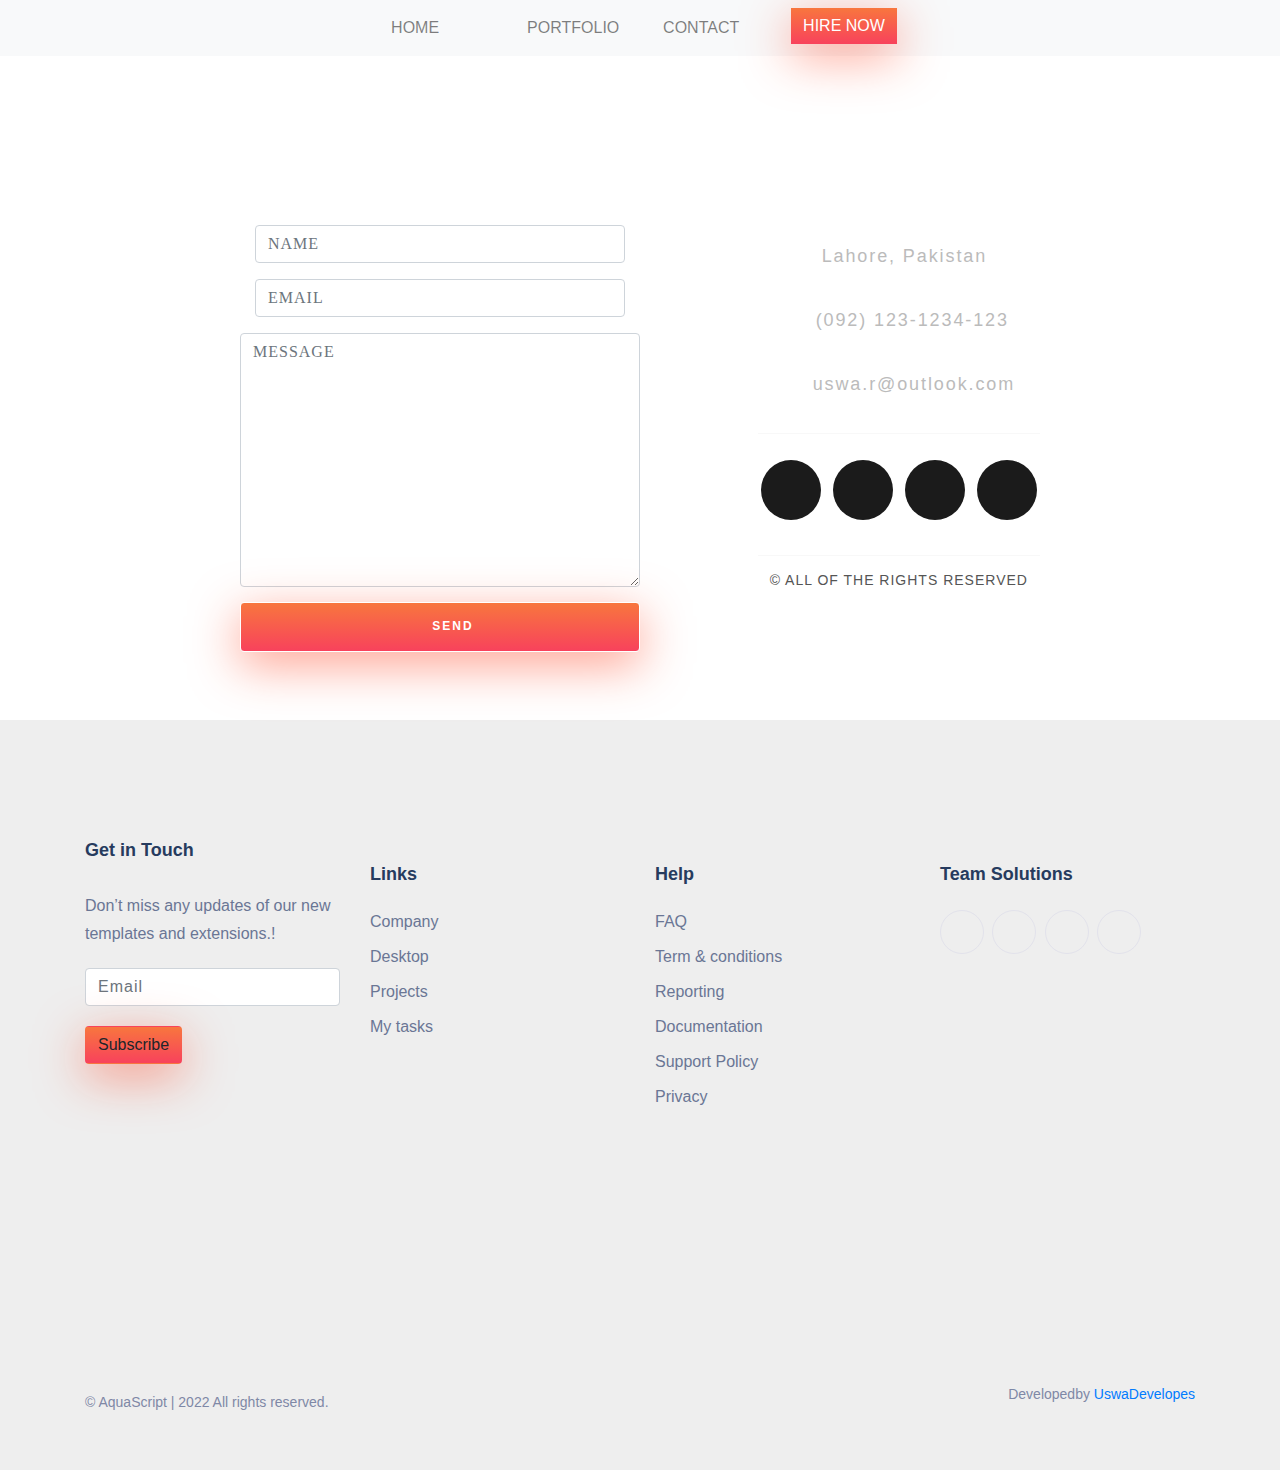
<file: contact.html>
<!DOCTYPE html>
<html lang="en">

<head>
    <meta charset="UTF-8">
    <meta http-equiv="X-UA-Compatible" content="IE=edge">
    <meta name="viewport" content="width=device-width, initial-scale=1.0">
    <title>contact</title>
    <link rel="stylesheet" href="contact.css">
    <link rel="stylesheet" href="style.css">
    <link rel="stylesheet" href="index.html">
    <link rel="stylesheet" href="https://cdn.jsdelivr.net/npm/bootstrap@5.2.0/dist/css/bootstrap.min.css">
    <link rel="stylesheet" href="https://cdn.jsdelivr.net/npm/bootstrap@5.2.0/dist/js/bootstrap.bundle.min.js">
    <link rel="stylesheet" href="https://cdn.jsdelivr.net/npm/bootstrap@4.0.0/dist/css/bootstrap.min.css" integrity="sha384-Gn5384xqQ1aoWXA+058RXPxPg6fy4IWvTNh0E263XmFcJlSAwiGgFAW/dAiS6JXm" crossorigin="anonymous">
</head>

<body>

    <nav class="navbar navbar-expand-md navbar-light bg-light">
        <div class="container">
            <a class="navbar-brand d-md-none d-xs-block py-3" href="#">
                AquaScript
            </a>
            <button class="navbar-toggler" type="button" data-bs-toggle="collapse" data-bs-target="#navbarNavDropdown" aria-controls="navbarNavDropdown" aria-expanded="false" aria-label="Toggle navigation">
      <span class="navbar-toggler-icon"></span>
    </button>

            <div class="collapse navbar-collapse" id="navbarNavDropdown">
                <ul class="navbar-nav mx-auto">
                    <li class="nav-item">
                        <a class="nav-link mx-2" aria-current="page" href="index.html">HOME</a>
                    </li>
                    <li class="nav-item">
                        <a class="nav-link mx-2" href="#">PORTFOLIO</a>
                    </li>
                    <li class="nav-item">
                        <a class="nav-link mx-2" href="contact.html">CONTACT</a>
                    </li>
                    <li class="nav-item">
                        <a id="btn" class="btn mx-2 btn rounded-0 btn-danger" href="#">HIRE NOW</a>
                    </li>
                </ul>
            </div>
        </div>
    </nav>








    <section id="contact">

        <h1 class="section-header">Contact</h1>

        <div class="contact-wrapper">

            <!-- Left contact page -->

            <form id="contact-form" class="form-horizontal" role="form">

                <div class="form-group">
                    <div class="col-sm-12">
                        <input type="text" class="form-control" id="name" placeholder="NAME" name="name" value="" required>
                    </div>
                </div>

                <div class="form-group">
                    <div class="col-sm-12">
                        <input type="email" class="form-control" id="email" placeholder="EMAIL" name="email" value="" required>
                    </div>
                </div>

                <textarea class="form-control" rows="10" placeholder="MESSAGE" name="message" required></textarea>

                <button class="btn btn-primary send-button" id="submit" type="submit" value="SEND">
        <div class="alt-send-button">
          <i class="fa fa-paper-plane"></i><span class="send-text">SEND</span>
        </div>
      
      </button>

            </form>

            <!-- Left contact page -->

            <div class="direct-contact-container">

                <ul class="contact-list">
                    <li class="list-item"><i class="fa fa-map-marker fa-2x"><span class="contact-text place">Lahore, Pakistan</span></i></li>

                    <li class="list-item"><i class="fa fa-phone fa-2x"><span class="contact-text phone"><a href="tel:1-212-555-5555" title="Give me a call">(092) 123-1234-123</a></span></i></li>

                    <li class="list-item"><i class="fa fa-envelope fa-2x"><span class="contact-text gmail"><a href="mailto:#" title="Send me an email">uswa.r@outlook.com</a></span></i></li>

                </ul>

                <hr>
                <ul class="social-media-list">
                    <li>
                        <a href="#" target="_blank" class="contact-icon">
                            <i class="fa fa-github" aria-hidden="true"></i></a>
                    </li>
                    <li>
                        <a href="#" target="_blank" class="contact-icon">
                            <i class="fa fa-codepen" aria-hidden="true"></i></a>
                    </li>
                    <li>
                        <a href="#" target="_blank" class="contact-icon">
                            <i class="fa fa-twitter" aria-hidden="true"></i></a>
                    </li>
                    <li>
                        <a href="#" target="_blank" class="contact-icon">
                            <i class="fa fa-instagram" aria-hidden="true"></i></a>
                    </li>
                </ul>
                <hr>

                <div class="copyright">&copy; ALL OF THE RIGHTS RESERVED</div>

            </div>

        </div>

    </section>













    <footer class="new_footer_area bg_color mt-5">
        <div class="new_footer_top">
            <div class="container">
                <div class="row">
                    <div class="col-lg-3 col-md-6">
                        <div class="f_widget company_widget wow fadeInLeft" data-wow-delay="0.2s" style="visibility: visible; animation-delay: 0.2s; animation-name: fadeInLeft;">
                            <h3 class="f-title f_600 t_color f_size_18">Get in Touch</h3>
                            <p>Don’t miss any updates of our new templates and extensions.!</p>
                            <form action="#" class="f_subscribe_two mailchimp" method="post" novalidate="true" _lpchecked="1">
                                <input type="text" name="EMAIL" class="form-control memail" placeholder="Email">
                                <button class="btn btn_get btn_get_two" type="submit">Subscribe</button>
                                <p class="mchimp-errmessage" style="display: none;"></p>
                                <p class="mchimp-sucmessage" style="display: none;"></p>
                            </form>
                        </div>
                    </div>
                    <div class="col-lg-3 col-md-6">
                        <div class="f_widget about-widget pl_70 wow fadeInLeft" data-wow-delay="0.4s" style="visibility: visible; animation-delay: 0.4s; animation-name: fadeInLeft;">
                            <h3 class="f-title f_600 t_color f_size_18 my-4">Links</h3>
                            <ul class="list-unstyled f_list">
                                <li><a href="#">Company</a></li>
                                <li><a href="#">Desktop</a></li>
                                <li><a href="#">Projects</a></li>
                                <li><a href="#">My tasks</a></li>
                            </ul>
                        </div>
                    </div>
                    <div class="col-lg-3 col-md-6">
                        <div class="f_widget about-widget pl_70 wow fadeInLeft" data-wow-delay="0.6s" style="visibility: visible; animation-delay: 0.6s; animation-name: fadeInLeft;">
                            <h3 class="f-title f_600 t_color f_size_18 my-4">Help</h3>
                            <ul class="list-unstyled f_list">
                                <li><a href="#">FAQ</a></li>
                                <li><a href="#">Term &amp; conditions</a></li>
                                <li><a href="#">Reporting</a></li>
                                <li><a href="#">Documentation</a></li>
                                <li><a href="#">Support Policy</a></li>
                                <li><a href="#">Privacy</a></li>
                            </ul>
                        </div>
                    </div>
                    <div class="col-lg-3 col-md-6">
                        <div class="f_widget social-widget pl_70 wow fadeInLeft" data-wow-delay="0.8s" style="visibility: visible; animation-delay: 0.8s; animation-name: fadeInLeft;">
                            <h3 class="f-title f_600 t_color f_size_18 my-4">Team Solutions</h3>
                            <div class="f_social_icon">
                                <a href="https://github.com/uswa-r"><i class="fa-brands fa-github"></i></a>
                                <a href="https://www.linkedin.com/in/uswa-r/"><i class="fa-brands fa-linkedin"></i></a>
                                <a href=""><i class="fa-brands fa-square-instagram"></i></a>
                                <a href=""><i class=" fa-brands fa-twitter "></i></a>
                            </div>
                        </div>
                    </div>
                </div>
            </div>
            <div class="footer_bg ">
                <div class="footer_bg_one "></div>
                <div class="footer_bg_two "></div>
            </div>
        </div>
        <div class="footer_bottom ">
            <div class="container ">
                <div class="row align-items-center ">
                    <div class="col-lg-6 col-sm-7 ">
                        <p class="mb-0 f_400 ">© AquaScript | 2022 All rights reserved.</p>
                    </div>
                    <div class="col-lg-6 col-sm-5 text-right">
                        <p>Developed<i class="icon_heart "></i>by
                            <a href=" " target="_blank ">UswaDevelopes</a>
                        </p>
                    </div>
                </div>
            </div>
        </div>
    </footer>







</body>
<script src="https://cdn.jsdelivr.net/npm/@popperjs/core@2.11.5/dist/umd/popper.min.js " integrity="sha384-Xe+8cL9oJa6tN/veChSP7q+mnSPaj5Bcu9mPX5F5xIGE0DVittaqT5lorf0EI7Vk " crossorigin="anonymous "></script>
<script src="https://cdn.jsdelivr.net/npm/bootstrap@5.2.0/dist/js/bootstrap.min.js " integrity="sha384-ODmDIVzN+pFdexxHEHFBQH3/9/vQ9uori45z4JjnFsRydbmQbmL5t1tQ0culUzyK " crossorigin="anonymous "></script>
<script src="https://code.jquery.com/jquery-3.2.1.slim.min.js " integrity="sha384-KJ3o2DKtIkvYIK3UENzmM7KCkRr/rE9/Qpg6aAZGJwFDMVNA/GpGFF93hXpG5KkN " crossorigin="anonymous "></script>
<script src="https://cdn.jsdelivr.net/npm/popper.js@1.12.9/dist/umd/popper.min.js " integrity="sha384-ApNbgh9B+Y1QKtv3Rn7W3mgPxhU9K/ScQsAP7hUibX39j7fakFPskvXusvfa0b4Q " crossorigin="anonymous "></script>
<script src="https://cdn.jsdelivr.net/npm/bootstrap@4.0.0/dist/js/bootstrap.min.js " integrity="sha384-JZR6Spejh4U02d8jOt6vLEHfe/JQGiRRSQQxSfFWpi1MquVdAyjUar5+76PVCmYl " crossorigin="anonymous "></script>
<script src="contact.js"></script>

</html>
</file>
<file: contact.css>
@media screen and (min-width:777px) {
    .nav-link {
        padding: 18px 0;
        min-width: 120px;
    }
    .navbar {
        padding: 0;
        color: black;
    }
}


/* body {
    margin: 0;
    padding: 0;
    background-color: #000;
    padding-bottom: 100px;
} */

#contact {
    width: 100%;
    height: 100%;
}

.section-header {
    text-align: center;
    margin: 0 auto;
    padding: 40px 0;
    font: 300 60px 'Oswald', sans-serif;
    color: #fff;
    text-transform: uppercase;
    letter-spacing: 6px;
}

.contact-wrapper {
    display: flex;
    flex-direction: row;
    justify-content: space-between;
    margin: 0 auto;
    padding: 20px;
    position: relative;
    max-width: 840px;
}


/* Left contact page */

.form-horizontal {
    /*float: left;*/
    max-width: 400px;
    font-family: 'Lato';
    font-weight: 400;
}

.form-control,
textarea {
    max-width: 400px;
    background-color: #000;
    color: #fff;
    letter-spacing: 1px;
}

.send-button {
    margin-top: 15px;
    height: 50px;
    width: 400px;
    overflow: hidden;
    transition: all .2s ease-in-out;
}

.alt-send-button {
    width: 400px;
    height: 34px;
    transition: all .2s ease-in-out;
}

.send-text {
    display: block;
    margin-top: 10px;
    font: 700 12px 'Lato', sans-serif;
    letter-spacing: 2px;
}

.alt-send-button:hover {
    transform: translate3d(0px, -29px, 0px);
}


/* Begin Right Contact Page */

.direct-contact-container {
    max-width: 400px;
}


/* Location, Phone, Email Section */

.contact-list {
    list-style-type: none;
    margin-left: -30px;
    padding-right: 20px;
}

.list-item {
    line-height: 4;
    color: #aaa;
}

.contact-text {
    font: 300 18px 'Lato', sans-serif;
    letter-spacing: 1.9px;
    color: #bbb;
}

.place {
    margin-left: 62px;
}

.phone {
    margin-left: 56px;
}

.gmail {
    margin-left: 53px;
}

.contact-text a {
    color: #bbb;
    text-decoration: none;
    transition-duration: 0.2s;
}

.contact-text a:hover {
    color: #fff;
    text-decoration: none;
}


/* Social Media Icons */

.social-media-list {
    position: relative;
    font-size: 22px;
    text-align: center;
    width: 100%;
    margin: 0 auto;
    padding: 0;
}

.social-media-list li a {
    color: #fff;
}

.social-media-list li {
    position: relative;
    display: inline-block;
    height: 60px;
    width: 60px;
    margin: 10px 3px;
    line-height: 60px;
    border-radius: 50%;
    color: #fff;
    background-color: rgb(27, 27, 27);
    cursor: pointer;
    transition: all .2s ease-in-out;
}

.social-media-list li:after {
    content: '';
    position: absolute;
    top: 0;
    left: 0;
    width: 60px;
    height: 60px;
    line-height: 60px;
    border-radius: 50%;
    opacity: 0;
    box-shadow: 0 0 0 1px #fff;
    transition: all .2s ease-in-out;
}

.social-media-list li:hover {
    background-color: #fff;
}

.social-media-list li:hover:after {
    opacity: 1;
    transform: scale(1.12);
    transition-timing-function: cubic-bezier(0.37, 0.74, 0.15, 1.65);
}

.social-media-list li:hover a {
    color: #000;
}

.copyright {
    font: 200 14px 'Oswald', sans-serif;
    color: #555;
    letter-spacing: 1px;
    text-align: center;
}

hr {
    border-color: rgba(255, 255, 255, .6);
}


/* Begin Media Queries*/

@media screen and (max-width: 850px) {
    .contact-wrapper {
        display: flex;
        flex-direction: column;
    }
    .direct-contact-container,
    .form-horizontal {
        margin: 0 auto;
    }
    .direct-contact-container {
        margin-top: 60px;
        max-width: 300px;
    }
    .social-media-list li {
        height: 60px;
        width: 60px;
        line-height: 60px;
    }
    .social-media-list li:after {
        width: 60px;
        height: 60px;
        line-height: 60px;
    }
}

@media screen and (max-width: 569px) {
    .direct-contact-container,
    .form-wrapper {
        float: none;
        margin: 0 auto;
    }
    .form-control,
    textarea {
        margin: 0 auto;
    }
    .name,
    .email,
    textarea {
        width: 280px;
    }
    .direct-contact-container {
        margin-top: 60px;
        max-width: 280px;
    }
    .social-media-list {
        left: 0;
    }
    .social-media-list li {
        height: 55px;
        width: 55px;
        line-height: 55px;
        font-size: 2rem;
    }
    .social-media-list li:after {
        width: 55px;
        height: 55px;
        line-height: 55px;
    }
}

@media screen and (max-width: 410px) {
    .send-button {
        width: 99%;
    }
}

.new_footer_area {
    background: #eeeeee;
}

.new_footer_top {
    padding: 120px 0px 270px;
    position: relative;
    overflow-x: hidden;
}

.new_footer_area .footer_bottom {
    padding-top: 5px;
    padding-bottom: 50px;
}

.footer_bottom {
    font-size: 14px;
    font-weight: 300;
    line-height: 20px;
    color: #7f88a6;
    padding: 27px 0px;
}

.new_footer_top .company_widget p {
    font-size: 16px;
    font-weight: 300;
    line-height: 28px;
    color: #6a7695;
    margin-bottom: 20px;
}

.new_footer_top .company_widget .f_subscribe_two .btn_get {
    border-width: 1px;
    margin-top: 20px;
}

.btn_get_two:hover {
    background: transparent;
    color: #5e2ced;
}

.btn_get:hover {
    color: #fff;
    background: #6754e2;
    border-color: #6754e2;
    -webkit-box-shadow: none;
    box-shadow: none;
}

a:hover,
a:focus,
.btn:hover,
.btn:focus,
button:hover,
button:focus {
    text-decoration: none;
    outline: none;
}

.new_footer_top .f_widget.about-widget .f_list li a:hover {
    color: #5e2ced;
}

.new_footer_top .f_widget.about-widget .f_list li {
    margin-bottom: 11px;
}

.f_widget.about-widget .f_list li:last-child {
    margin-bottom: 0px;
}

.f_widget.about-widget .f_list li {
    margin-bottom: 15px;
}

.f_widget.about-widget .f_list {
    margin-bottom: 0px;
}

.new_footer_top .f_social_icon a {
    width: 44px;
    height: 44px;
    line-height: 43px;
    background: transparent;
    border: 1px solid #e2e2eb;
    font-size: 24px;
}

.f_social_icon a {
    width: 46px;
    height: 46px;
    border-radius: 50%;
    font-size: 14px;
    line-height: 45px;
    color: #858da8;
    display: inline-block;
    background: #ebeef5;
    text-align: center;
    -webkit-transition: all 0.2s linear;
    -o-transition: all 0.2s linear;
    transition: all 0.2s linear;
}

.ti-facebook:before {
    content: "\e741";
}

.ti-twitter-alt:before {
    content: "\e74b";
}

.ti-vimeo-alt:before {
    content: "\e74a";
}

.ti-pinterest:before {
    content: "\e731";
}

.btn_get_two {
    -webkit-box-shadow: none;
    box-shadow: none;
    background: #5e2ced;
    border-color: #5e2ced;
    color: #fff;
}

.btn_get_two:hover {
    background: transparent;
    color: #5e2ced;
}

.new_footer_top .f_social_icon a:hover {
    background: #5e2ced;
    border-color: #5e2ced;
    color: white;
}

.new_footer_top .f_social_icon a+a {
    margin-left: 4px;
}

.new_footer_top .f-title {
    margin-bottom: 30px;
    color: #263b5e;
}

.f_600 {
    font-weight: 600;
}

.f_size_18 {
    font-size: 18px;
}

h1,
h2,
h3,
h4,
h5,
h6 {
    color: #4b505e;
}

.new_footer_top .f_widget.about-widget .f_list li a {
    color: #6a7695;
}

.new_footer_top .footer_bg {
    position: absolute;
    bottom: 0;
    background: url("https://blogger.googleusercontent.com/img/b/R29vZ2xl/AVvXsEigB8iI5tb8WSVBuVUGc9UjjB8O0708X7Fdic_4O1LT4CmLHoiwhanLXiRhe82yw0R7LgACQ2IhZaTY0hhmGi0gYp_Ynb49CVzfmXtYHUVKgXXpWvJ_oYT8cB4vzsnJLe3iCwuzj-w6PeYq_JaHmy_CoGoa6nw0FBo-2xLdOPvsLTh_fmYH2xhkaZ-OGQ/s16000/footer_bg.png") no-repeat scroll center 0;
    width: 100%;
    height: 266px;
}

.new_footer_top .footer_bg .footer_bg_one {
    background: url("https://blogger.googleusercontent.com/img/b/R29vZ2xl/AVvXsEia0PYPxwT5ifToyP3SNZeQWfJEWrUENYA5IXM6sN5vLwAKvaJS1pQVu8mOFFUa_ET4JuHNTFAxKURFerJYHDUWXLXl1vDofYXuij45JZelYOjEFoCOn7E6Vxu0fwV7ACPzArcno1rYuVxGB7JY6G7__e4_KZW4lTYIaHSLVaVLzklZBLZnQw047oq5-Q/s16000/volks.gif") no-repeat center center;
    width: 330px;
    height: 105px;
    background-size: 100%;
    position: absolute;
    bottom: 0;
    left: 30%;
    -webkit-animation: myfirst 22s linear infinite;
    animation: myfirst 22s linear infinite;
}

.new_footer_top .footer_bg .footer_bg_two {
    background: url("https://blogger.googleusercontent.com/img/b/R29vZ2xl/AVvXsEhyLGwEUVwPK6Vi8xXMymsc-ZXVwLWyXhogZxbcXQYSY55REw_0D4VTQnsVzCrL7nsyjd0P7RVOI5NKJbQ75koZIalD8mqbMquP20fL3DxsWngKkOLOzoOf9sMuxlbyfkIBTsDw5WFUj-YJiI50yzgVjF8cZPHhEjkOP_PRTQXDHEq8AyWpBiJdN9SfQA/s16000/cyclist.gif") no-repeat center center;
    width: 88px;
    height: 100px;
    background-size: 100%;
    bottom: 0;
    left: 38%;
    position: absolute;
    -webkit-animation: myfirst 30s linear infinite;
    animation: myfirst 30s linear infinite;
}

@-moz-keyframes myfirst {
    0% {
        left: -25%;
    }
    100% {
        left: 100%;
    }
}

@-webkit-keyframes myfirst {
    0% {
        left: -25%;
    }
    100% {
        left: 100%;
    }
}

@keyframes myfirst {
    0% {
        left: -25%;
    }
    100% {
        left: 100%;
    }
}


/******
</file>
<file: style.css>
@media screen and (min-width:777px) {
    .nav-link {
        padding: 18px 0;
        min-width: 120px;
    }
    .navbar {
        padding: 0;
        color: black;
    }
}

.content {
    max-width: 700px;
    margin: 0 auto;
    padding: 0 20px;
}

.hero {
    position: relative;
    background: #04202b;
    color: rgb(240, 240, 240);
    height: 70vh;
    display: flex;
    align-items: center;
    overflow: hidden;
}

.hero h2 {
    position: relative;
    z-index: 1;
    font-size: 4.5rem;
    margin: 0 0 45px;
    line-height: 1;
    letter-spacing: 5px;
    color: rgba(238, 238, 238, 0.9);
}

.hero p {
    position: relative;
    z-index: 1;
    font-size: 1.1rem;
    color: rgba(255, 255, 255, 0.5);
    line-height: 1.4;
    letter-spacing: 3px;
}

@media (max-width:550px) {
    .hero h2 {
        font-size: 45px;
        letter-spacing: 5px;
        padding: 0 0 200px;
    }
    .hero p {
        font-size: 1rem;
    }
}


/* ========================= */

.waves {
    position: absolute;
    bottom: 0;
    left: 0;
    right: 0;
    height: 300px;
    background-color: var(--color);
    box-shadow: inset 0 0 50px rgba(0, 0, 0, 0.5);
    transition: 800ms;
}

.waves::before,
.waves::after {
    content: '';
    position: absolute;
    width: 300vw;
    height: 305vw;
    top: -65vw;
    left: 50%;
    transform: translate(-50%, -75%);
}

.waves::before {
    border-radius: 44%;
    background: rgb(4, 173, 148);
    animation: waves 8s linear infinite;
}

.waves::after {
    border-radius: 44%;
    background: rgba(4, 73, 70, 0.5);
    animation: waves 15s linear infinite;
}

@keyframes waves {
    0% {
        transform: translate(-50%, -75%) rotate(0deg);
    }
    100% {
        transform: translate(-50%, -75%) rotate(360deg);
    }
}

.new_footer_area {
    background: #eeeeee;
}

.new_footer_top {
    padding: 120px 0px 270px;
    position: relative;
    overflow-x: hidden;
}

.new_footer_area .footer_bottom {
    padding-top: 5px;
    padding-bottom: 50px;
}

.footer_bottom {
    font-size: 14px;
    font-weight: 300;
    line-height: 20px;
    color: #7f88a6;
    padding: 27px 0px;
}

.new_footer_top .company_widget p {
    font-size: 16px;
    font-weight: 300;
    line-height: 28px;
    color: #6a7695;
    margin-bottom: 20px;
}

.new_footer_top .company_widget .f_subscribe_two .btn_get {
    border-width: 1px;
    margin-top: 20px;
}

.btn_get_two:hover {
    background: transparent;
    color: #5e2ced;
}

.btn_get:hover {
    color: #fff;
    background: #6754e2;
    border-color: #6754e2;
    -webkit-box-shadow: none;
    box-shadow: none;
}

a:hover,
a:focus,
.btn:hover,
.btn:focus,
button:hover,
button:focus {
    text-decoration: none;
    outline: none;
}

.new_footer_top .f_widget.about-widget .f_list li a:hover {
    color: #5e2ced;
}

.new_footer_top .f_widget.about-widget .f_list li {
    margin-bottom: 11px;
}

.f_widget.about-widget .f_list li:last-child {
    margin-bottom: 0px;
}

.f_widget.about-widget .f_list li {
    margin-bottom: 15px;
}

.f_widget.about-widget .f_list {
    margin-bottom: 0px;
}

.new_footer_top .f_social_icon a {
    width: 44px;
    height: 44px;
    line-height: 43px;
    background: transparent;
    border: 1px solid #e2e2eb;
    font-size: 24px;
}

.f_social_icon a {
    width: 46px;
    height: 46px;
    border-radius: 50%;
    font-size: 14px;
    line-height: 45px;
    color: #858da8;
    display: inline-block;
    background: #ebeef5;
    text-align: center;
    -webkit-transition: all 0.2s linear;
    -o-transition: all 0.2s linear;
    transition: all 0.2s linear;
}

.ti-facebook:before {
    content: "\e741";
}

.ti-twitter-alt:before {
    content: "\e74b";
}

.ti-vimeo-alt:before {
    content: "\e74a";
}

.ti-pinterest:before {
    content: "\e731";
}

.btn_get_two {
    -webkit-box-shadow: none;
    box-shadow: none;
    background: #5e2ced;
    border-color: #5e2ced;
    color: #fff;
}

.btn_get_two:hover {
    background: transparent;
    color: #5e2ced;
}

.new_footer_top .f_social_icon a:hover {
    background: #5e2ced;
    border-color: #5e2ced;
    color: white;
}

.new_footer_top .f_social_icon a+a {
    margin-left: 4px;
}

.new_footer_top .f-title {
    margin-bottom: 30px;
    color: #263b5e;
}

.f_600 {
    font-weight: 600;
}

.f_size_18 {
    font-size: 18px;
}

h1,
h2,
h3,
h4,
h5,
h6 {
    color: #4b505e;
}

.new_footer_top .f_widget.about-widget .f_list li a {
    color: #6a7695;
}

.new_footer_top .footer_bg {
    position: absolute;
    bottom: 0;
    background: url("https://blogger.googleusercontent.com/img/b/R29vZ2xl/AVvXsEigB8iI5tb8WSVBuVUGc9UjjB8O0708X7Fdic_4O1LT4CmLHoiwhanLXiRhe82yw0R7LgACQ2IhZaTY0hhmGi0gYp_Ynb49CVzfmXtYHUVKgXXpWvJ_oYT8cB4vzsnJLe3iCwuzj-w6PeYq_JaHmy_CoGoa6nw0FBo-2xLdOPvsLTh_fmYH2xhkaZ-OGQ/s16000/footer_bg.png") no-repeat scroll center 0;
    width: 100%;
    height: 266px;
}

.new_footer_top .footer_bg .footer_bg_one {
    background: url("https://blogger.googleusercontent.com/img/b/R29vZ2xl/AVvXsEia0PYPxwT5ifToyP3SNZeQWfJEWrUENYA5IXM6sN5vLwAKvaJS1pQVu8mOFFUa_ET4JuHNTFAxKURFerJYHDUWXLXl1vDofYXuij45JZelYOjEFoCOn7E6Vxu0fwV7ACPzArcno1rYuVxGB7JY6G7__e4_KZW4lTYIaHSLVaVLzklZBLZnQw047oq5-Q/s16000/volks.gif") no-repeat center center;
    width: 330px;
    height: 105px;
    background-size: 100%;
    position: absolute;
    bottom: 0;
    left: 30%;
    -webkit-animation: myfirst 22s linear infinite;
    animation: myfirst 22s linear infinite;
}

.new_footer_top .footer_bg .footer_bg_two {
    background: url("https://blogger.googleusercontent.com/img/b/R29vZ2xl/AVvXsEhyLGwEUVwPK6Vi8xXMymsc-ZXVwLWyXhogZxbcXQYSY55REw_0D4VTQnsVzCrL7nsyjd0P7RVOI5NKJbQ75koZIalD8mqbMquP20fL3DxsWngKkOLOzoOf9sMuxlbyfkIBTsDw5WFUj-YJiI50yzgVjF8cZPHhEjkOP_PRTQXDHEq8AyWpBiJdN9SfQA/s16000/cyclist.gif") no-repeat center center;
    width: 88px;
    height: 100px;
    background-size: 100%;
    bottom: 0;
    left: 38%;
    position: absolute;
    -webkit-animation: myfirst 30s linear infinite;
    animation: myfirst 30s linear infinite;
}

@-moz-keyframes myfirst {
    0% {
        left: -25%;
    }
    100% {
        left: 100%;
    }
}

@-webkit-keyframes myfirst {
    0% {
        left: -25%;
    }
    100% {
        left: 100%;
    }
}

@keyframes myfirst {
    0% {
        left: -25%;
    }
    100% {
        left: 100%;
    }
}


/*************footer End*****************/

.btn {
    background-image: linear-gradient(#f8763e, #f8425c);
    border: none;
    box-shadow: 0 0.8rem 3rem rgba(255, 67, 34, 0.5) !important;
    transition: 0.4s ease-in;
}

.btn:focus {
    outline: none !important;
    box-shadow: none !important;
    box-shadow: none !important;
    background-image: none !important;
    background-color: white !important;
    border: 1px solid red;
    color: red;
}

.btn:hover {
    box-shadow: none !important;
    background-image: none !important;
    background-color: white !important;
    border: 1px solid red !important;
    color: red !important;
}

.btn-primary {
    color: #fff;
    background-color: white !important;
    border-color: white !important;
}

input:focus {
    outline: none !important;
}

.imageSecond {
    background-image: url("http://frontendfreecode.com/img/back-1.jpg");
    background-size: cover;
}

.imageFirst {
    background-image: url("http://frontendfreecode.com/img/back-2.jpg");
    background-size: cover;
}

.stillCardImage {
    background-image: url("http://frontendfreecode.com/img/back-1.jpg");
    background-size: cover;
    transition: 0.5s ease-in-out;
}

.stillCardImage::after {
    content: "";
    z-index: 1;
    opacity: 0;
    background: rgba(0, 0, 0, 0.6);
    display: block;
    width: 100%;
    height: 100%;
    transition: 0.3s ease-in-out;
}

.stillCardImage:hover:after {
    z-index: 1;
    opacity: 1;
    background: rgba(0, 0, 0, 0.4);
}

@keyframes float {
    0% {
        transform: translatey(0px);
    }
    50% {
        transform: translatey(-20px);
    }
    100% {
        transform: translatey(0px);
    }
}

@media (max-width: 575.98px) {
    .imgHero {
        transform: translateX(0%) !important;
        transform: translateY(-28%) !important;
        height: 100%;
        padding-right: 20px;
        padding-left: 20px;
    }
    .card {
        width: 100% !important;
        height: 60% !important;
    }
    .buttonCard {
        padding-left: 4%;
        padding-right: 4%;
    }
    .imgSec {
        height: 100% !important;
    }
}

@media (max-width: 767.98px) {
    .imgHero {
        transform: translateX(0%) !important;
        transform: translateY(-28%) !important;
        height: 35%;
    }
    .card {
        width: 100% !important;
    }
}

@media (max-width: 991.98px) {
    .imgHero {
        height: 100%;
        justify-content: center;
    }
    .card {
        width: 100% !important;
    }
}

#btn {
    background-image: linear-gradient(#f8763e, #f8425c);
    border: none;
    box-shadow: 0 0.8rem 3rem rgba(255, 67, 34, 0.5) !important;
    transition: 0.4s ease-in;
}

#btn:focus {
    outline: none !important;
    box-shadow: none !important;
    box-shadow: none !important;
    background-image: none !important;
    background-color: white !important;
    border: 1px solid red;
    color: red;
}

#btn:hover {
    box-shadow: none !important;
    background-image: none !important;
    background-color: white !important;
    border: 1px solid red !important;
    color: red !important;
}

.about_us {
    display: block;
    width: 100%;
    min-height: 65vh;
    background: rgba(3, 15, 27, 0.959);
    color: rgba(255, 255, 255, 0.7);
    vertical-align: middle;
    text-align: left;
    position: relative;
    padding: 150px 10% 50px 10%;
    font-family: oswald;
}

.about_us>h2 {
    display: block;
    color: rgba(255, 255, 255, 1);
    font-size: 32px;
    line-height: 31px;
    letter-spacing: 1px;
    font-weight: 700;
    margin: 0 auto 30px;
}

.about_us>span {
    display: block;
    color: rgba(255, 255, 255, 1);
    font-size: 16px;
    font-weight: bold;
    line-height: 1.75;
    margin: 20px auto 10px;
}

.about_us>p {
    display: block;
    font-size: 16px;
    font-weight: 500;
    line-height: 1.75;
    margin: 0 auto 10px;
}

.about_us>img {
    display: block;
    margin-bottom: 20px;
}

.about_us>.mission {
    color: rgba(255, 255, 255, 1);
    display: blcok;
    width: 60%;
    box-sizing: border-box;
    border-radius: 10px;
    background-color: rgba(13, 134, 118, 0.959);
    margin-left: 20%;
    padding: 5px 10px;
}

.about_us>.mission>span {
    display: block;
    margin: 0 auto 10px;
    font-size: x-large;
    text-align: center;
    font-weight: 500;
    line-height: 1.75;
}

.about_us>.mission>p {
    display: block;
    color: rgba(255, 255, 255, 1);
    margin: 0 auto 10px;
    text-align: center;
    font-weight: 500;
    line-height: 1.75;
}
</file>
